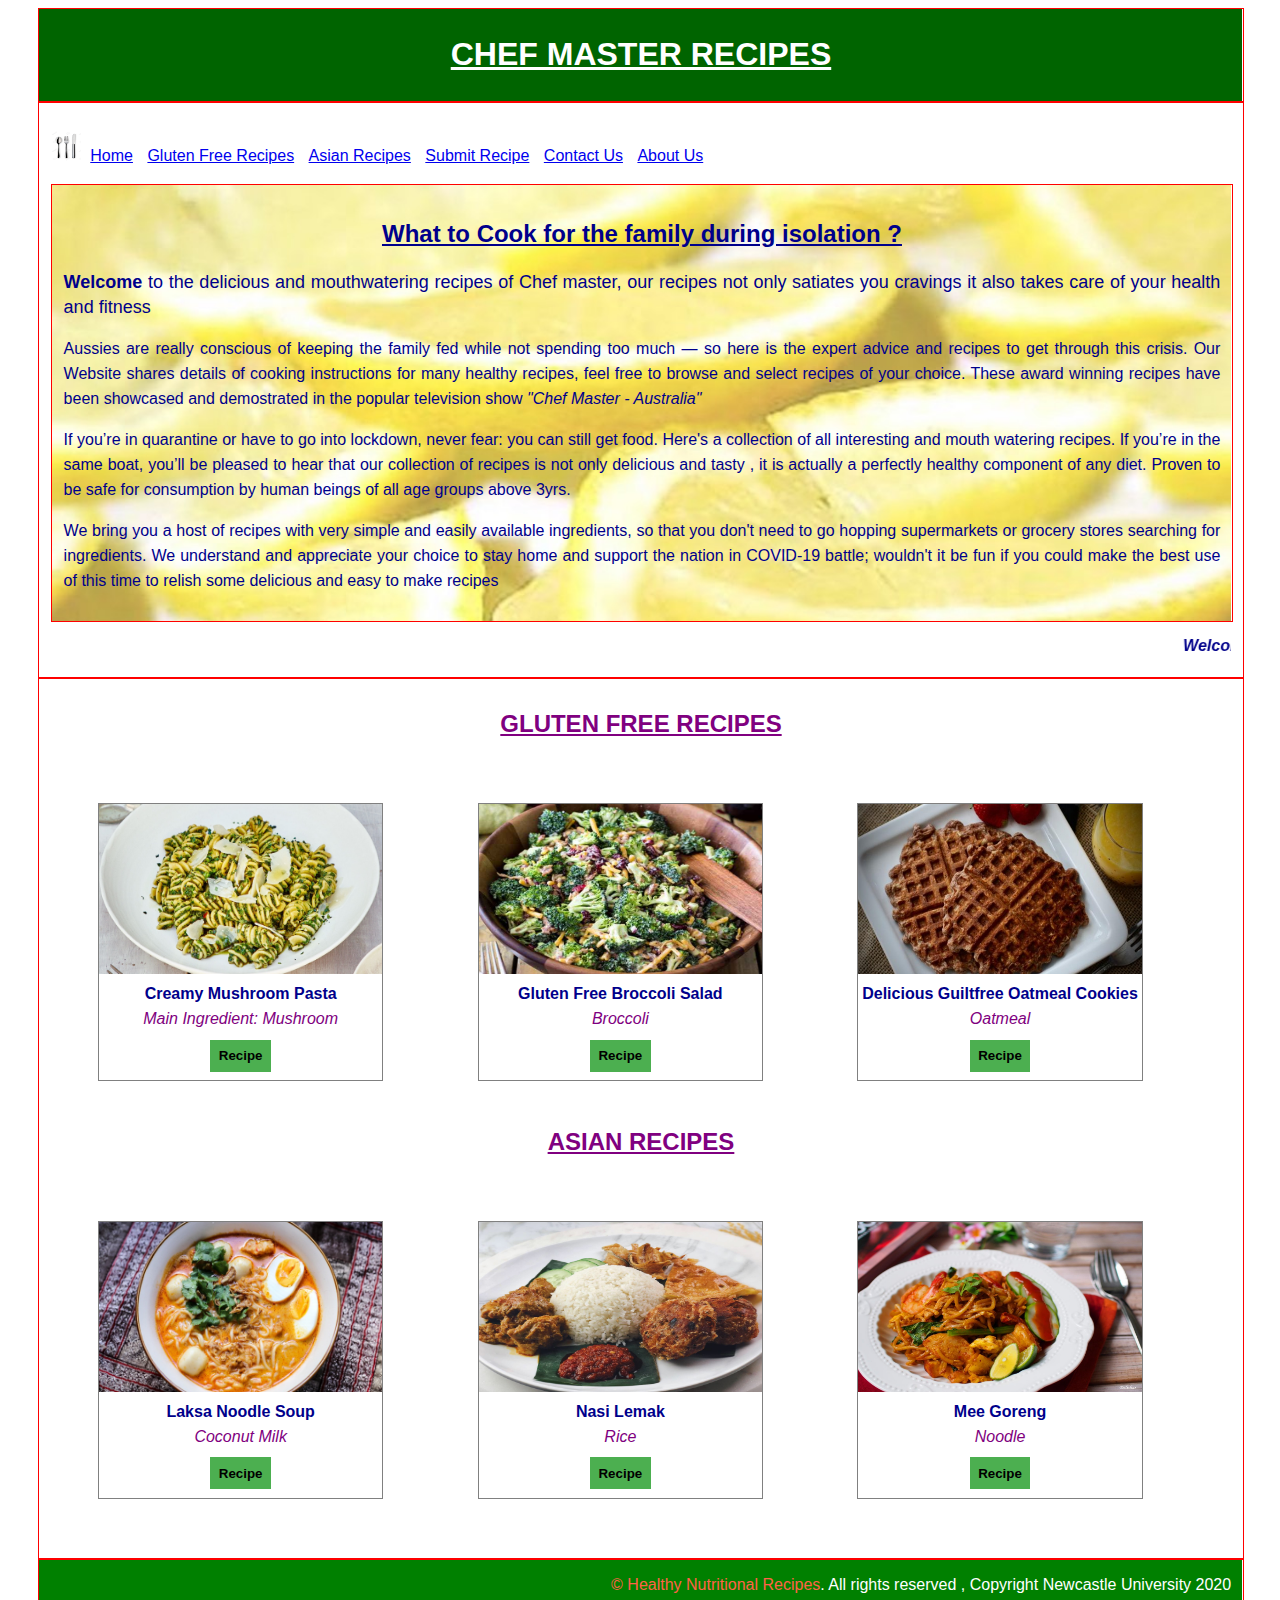
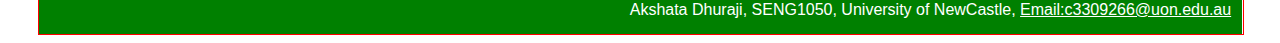
<file: index.html>
<!--Akshata Dhuraji c3309266 Web Technlogies Assignment2--->
<!DOCTYPE html>
<html lang="en-US">
	<head>
		<meta charset="utf-8" />
		<meta name= "author" content="Akshata Dhuraji" />
		<meta name= "description" content="Web Technologies Assignment on Collection of Chef Master Recipes" />
		<meta name = "purpose" content=" University of Newcastle-project for Web Technologies subject" />
		<meta name = "file name" content= "Index.html uses style.css for Formatting purpose, also its linked to 2 XML files and 4 HTML files" />
		<meta name= "date" content="Mon, 30th Mar 2020" />
		
		<title> Chef Master Recipes </title>
		<!--Adding CSS stylesheet here-->
		<link rel="stylesheet" type="text/css" href= "style.css" />
	</head>
	<body>
		<!--Header Starts Here-->
		<header class= "header">
			<div class="wrapper">
				<h1> <u>Chef Master Recipes </u></h1>
			</div>
		</header>
		<!--Header Ends Here-->

		<!--Menu Starts Here-->
		<nav class= "menu">
				<div class="wrapper">
					<ul>
						<img src="images/spoon.jpg" width="30" height="30" />
						<a href="#"><li>Home</li></a>
						<a href="#gluten"><li>Gluten Free Recipes</li></a>
						<a href="#asian"><li>Asian Recipes</li></a>
						<a href="./submitrecipe.html" target="_blank"><li> Submit Recipe</li></a>
						<a href="./contact.html" target="_blank"><li>Contact Us</li></a>
						<a href="./about.html" target="_blank"><li>About Us</li></a>
					</ul>
					<!--Main Body Starts Here-->
						<div class= "main">
							<div class="wrapper">
							<h3> <u><font size="5" face= "Monotype Corsiva"> <blockquote>What to Cook for the family during isolation ? </blockquote> </font></u></h3>

							<p> <font size="4"><strong>Welcome </strong> to the delicious and mouthwatering recipes of Chef master, our recipes not only satiates you cravings it also takes care of your health and fitness</font></p>

							<p>Aussies are really conscious of keeping the family fed while not spending too much  — so here is the expert advice and recipes to get through this crisis. Our Website shares details of cooking instructions for many healthy recipes, feel free to browse and select recipes of your choice. These award winning recipes have been showcased and demostrated in the popular television show <i>"Chef Master - Australia" </i></p>

							<p>If you’re in quarantine or have to go into lockdown, never fear: you can still get food. Here's a collection of all interesting and mouth watering recipes. If you’re in the same boat, you’ll be pleased to hear that our collection of recipes is not only delicious and tasty , it is actually a perfectly healthy component of any diet. Proven to be safe for consumption by human beings of all age groups above 3yrs.</p>

							<p>We bring you a host of recipes with very simple and easily available ingredients, so that you don't need to go hopping supermarkets or grocery stores searching for ingredients. We understand and appreciate your choice to stay home and support the nation in COVID-19 battle; wouldn't it be fun if you could make the best use of this time to relish some delicious and easy to make recipes </p>
						</div>
					<!--Main Body Ends Here-->	
					</div>
					<div class="marquee"> <!--Marquee inserted with welcome message-->	
						<marquee behaviour="scroll" direction="left"> <i> <strong> Welcome to Chef Master Recipes!!! </strong></i></marquee>
					</div> <!--Marquee Ends here-->	
				</div>
		</nav>
		<!--Menu Ends Here-->
		<nav class= "rheader">
			<div class="wrapper">
				<div class="clearframe">
					<a id="gluten"><h2> <u>Gluten Free Recipes </u></h2></a>
					<!-- Displaying Gluten Free Recipes in Boxes-->
						<div class="recipes">
							<img src="./images/Fusilli.jpg" width="1000" height="170" /> <!-- Formatting for the image-->
							<span class="recipe-name">Creamy Mushroom Pasta </span> <br />
							<span class="recipe-ingredient"> <font color="purple">Main Ingredient: Mushroom </font></span><br/>
							<a href="./glutenrecipe.xml" target="_blank"> <!-- Opens XML Page in new window-->
								<button type ="button" class="btn-prep">Recipe</button>
							</a>
						</div>

						<div class="recipes">
							<img src="./images/broccoli.jpg" width="1000" height="170" />
							<span class="recipe-name"> Gluten Free Broccoli Salad </span> <br />
							<span class="recipe-ingredient"> <font color="purple">Broccoli </font></span><br/>
							<a href="./glutenrecipe.xml" target="_blank"><!-- Opens XML Page in new window-->
								<button type ="button" class="btn-prep">Recipe</button>
							</a>
						</div>

						<div class="recipes">
							<img src="./images/oatmeal.jpg" width="1000" height="170" />
							<span class="recipe-name"> Delicious Guiltfree Oatmeal Cookies</span> <br />
							<span class="recipe-ingredient"> <font color="purple"> Oatmeal </font></span><br/>
							<a href="./glutenrecipe.xml" target="_blank"><!-- Opens XML Page in new window-->
								<button type ="button" class="btn-prep">Recipe</button>
							</a>
						</div> 
					<!-- Gluten Free Recipes ends here-->
					<a id="asian"><h2> <u>Asian Recipes </u></h2></a>
					<!-- Displaying Asian Recipes in Boxes-->			
						<div class="recipes">
							<img src="./images/Laksa.jpg" width="1000" height="170" /><!-- Formatting for the image-->
							<span class="recipe-name">Laksa Noodle Soup </span> <br />
							<span class="recipe-ingredient"> <font color="purple">Coconut Milk </font></span><br/>
							<a href="./asianrecipe.xml" target="_blank"> <!-- Opens XML Page in new window-->
								<button type ="button" class="btn-prep">Recipe</button>
							</a>
						</div>

						<div class="recipes">
							<img src="./images/nasilemak.jpg" width="1000" height="170" />
							<span class="recipe-name"> Nasi Lemak </span> <br />
							<span class="recipe-ingredient"> <font color="purple">Rice </font></span><br/>
							<a href="./asianrecipe.xml" target="_blank"><!-- Opens XML Page in new window-->
								<button type ="button" class="btn-prep">Recipe</button>
							</a>
						</div>

						<div class="recipes">
							<img src="./images/Mee-Goreng.jpg" width="1000" height="170" /> 
							<span class="recipe-name"> Mee Goreng</span> <br />
							<span class="recipe-ingredient"> <font color="purple"> Noodle </font></span><br/>
							<a href="./asianrecipe.xml" target="_blank"><!-- Opens XML Page in new window-->
								<button type ="button" class="btn-prep">Recipe</button>
							</a>
						</div>
				</div>		<!-- Asian Recipes ends here-->
			</div>
		</nav>
		<!--Footer Starts Here-->	
		<footer class="footer">
				<div class="wrapper">
					<a id="contact"><p>&copy;<a href="#"> Healthy Nutritional Recipes</a>. All rights reserved , Copyright Newcastle University 2020<br/> Akshata Dhuraji, SENG1050, University of NewCastle, <u>Email:c3309266@uon.edu.au</u> </p></a>
				</div>
		</footer>
		<!--Footer Ends Here-->
	</body>
</html>
</file>
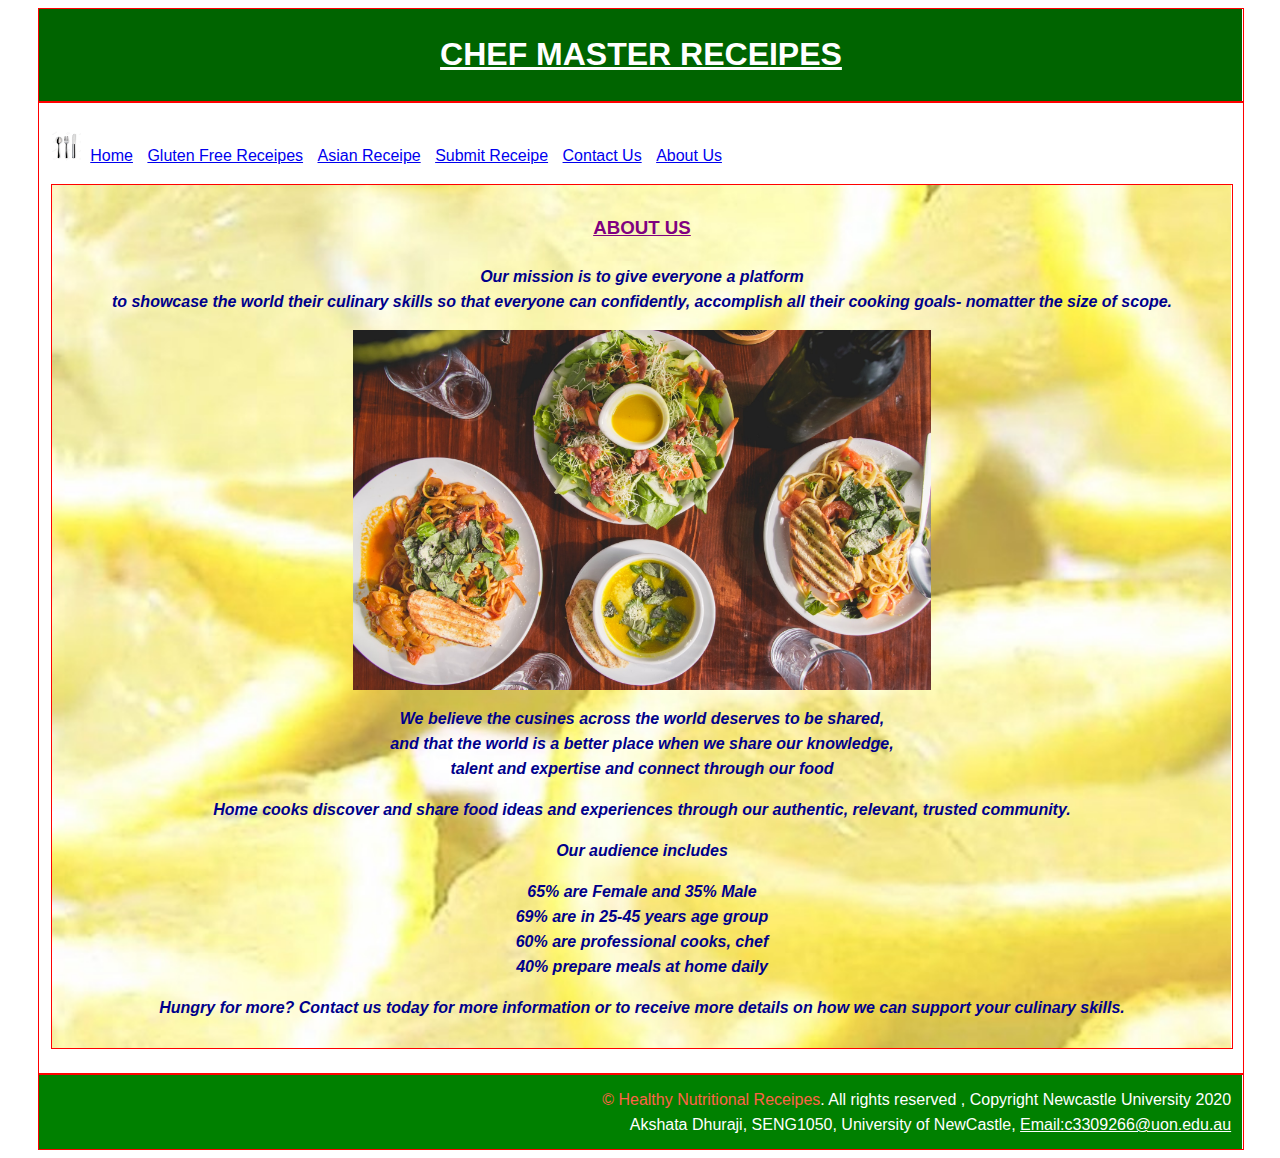
<file: about.html>
<!DOCTYPE html>
<html lang="en-US">
	<head>
		<meta charset="utf-8" />
		<meta name= "author" content="Akshata Dhuraji" />
		<meta name= "description" content="Web Technologies Assignment on Collection of Chef Master Receipes" />
		<meta name = "purpose" content=" University of Newcastle-project for Web Technologies subject" />
		<meta name = "file name" content= "about.html uses style.css for Formatting purpose, also its linked to 2 XML files" />
		<meta name= "date" content="Mon, 30th Mar 2020" />
		
		<title> Chef Master Receipes - About Us</title>
		<!--Adding CSS stylesheet here-->
		<link rel="stylesheet" type="text/css" href= "style.css" />
	</head>
	<body>
		<header class= "header">
			<div class="wrapper">
				<h1> <u>Chef Master Receipes </u></h1>
			</div>
		</header>
		<!--Header Ends Here-->

		<!--Menu Starts Here-->
		<nav class= "menu">
				<div class="wrapper">
					<ul>
						<img src="images/spoon.jpg" width="30" height="30" />
						<a href="index.html"><li>Home</li></a>
						<a href="index.html"><li>Gluten Free Receipes</li></a>
						<a href="index.html"><li>Asian Receipe</li></a>
						<a href="submitreceipe.html" target="_blank"><li> Submit Receipe</li></a>
						<a href="contact.html" target="_blank"><li>Contact Us</li></a>	
						<a href="about.html"><li>About Us</li></a>
					</ul>
					<!--Main Body Starts Here-->
					<div class= "main">
						<div class="wrapper">
							<div class = "aboutus">
								<h3> About Us </h3>
								<p> <i> <strong> Our mission is to give everyone a platform <br/>to showcase the world their culinary skills so that everyone can confidently, accomplish all their cooking goals- nomatter the size of scope. </strong></i></p>
								<img src="images/bgpic.jpg" id="aboutimg" />
								<p> <i> <strong>We believe the cusines across the world deserves to be shared, <br/> and that the world is a better place when we share our knowledge, <br/>talent and expertise and connect through our food </strong></i></p>
								<p><i><strong>Home cooks discover and share food ideas and experiences through our authentic, relevant, trusted community.</strong></i></p>
								<p><i><b>Our audience includes</b></i></p>
								<ul>
									<li><i><b>65% are Female and 35% Male</b></i></li>
									<li><i><b>69% are in 25-45 years age group</b></i></li>
									<li><i><b>60% are professional cooks, chef</b></i></li>
									<li><i><b>40% prepare meals at home daily</b></i></li>
								</ul>
								<p><i><b>Hungry for more? Contact us today for more information or to receive more details on how we can support your culinary skills.</b></i></p>
							</div>
						</div>
					</div>
				</div>
		</nav>
		<footer class="footer">
				<div class="wrapper">
					<a id="contact"><p>&copy;<a href="#"> Healthy Nutritional Receipes</a>. All rights reserved , Copyright Newcastle University 2020<br/> Akshata Dhuraji, SENG1050, University of NewCastle, <u>Email:c3309266@uon.edu.au</u> </p></a>
				</div>
		</footer>
	</body>
</html>
</file>
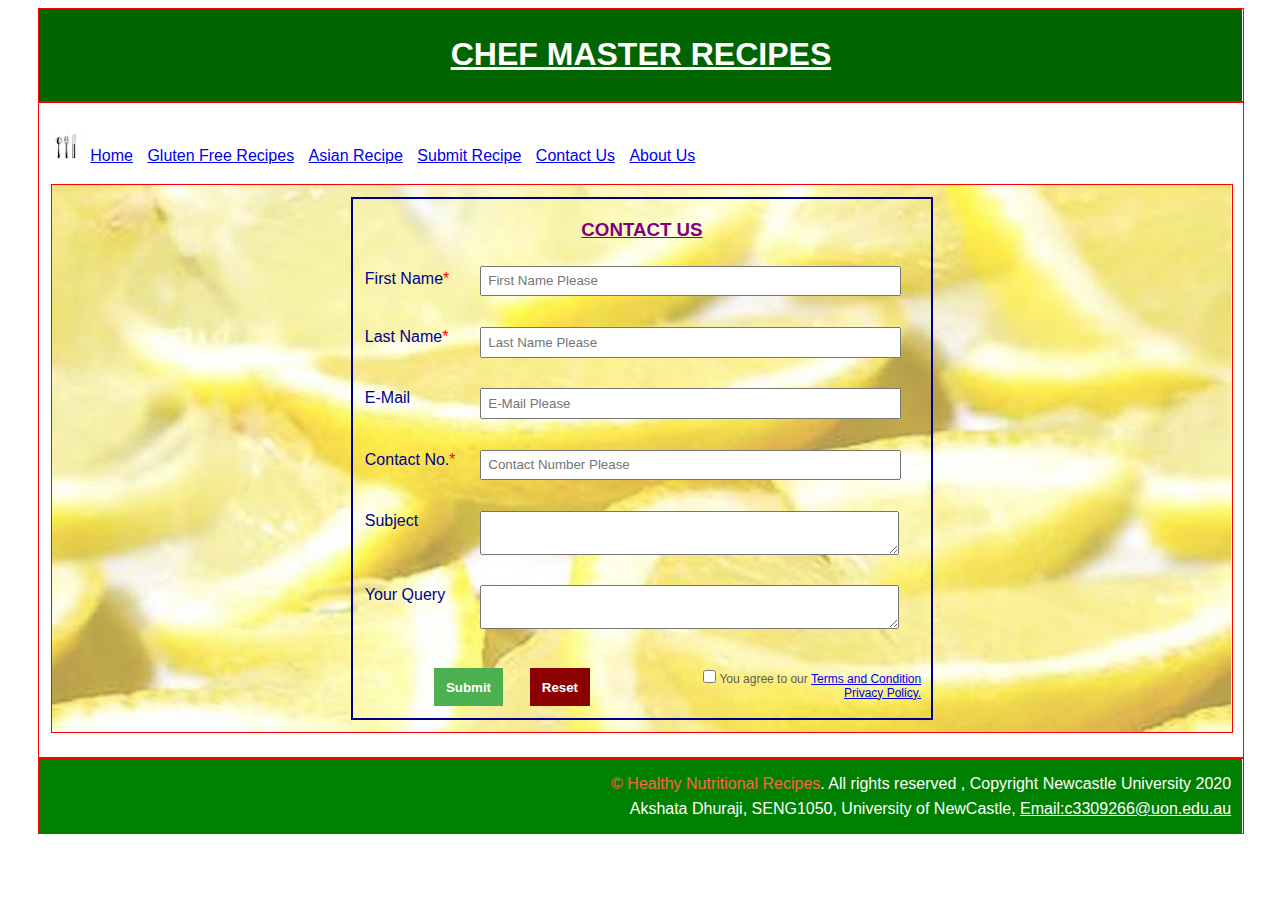
<file: contact.html>
<!DOCTYPE html>
<html lang="en-US">
	<head>
		<meta charset="utf-8" />
		<meta name= "author" content="Akshata Dhuraji" />
		<meta name= "description" content="Web Technologies Assignment on Collection of Chef Master Recipes" />
		<meta name = "purpose" content=" University of Newcastle-project for Web Technologies subject" />
		<meta name = "file name" content= "contact.html uses style.css for Formatting purpose, also its linked to other HTML files" />
		<meta name= "date" content="Mon, 22nd May 2020" />
		
		<title> Chef Master Recipes - Contact Us</title>
		<!--Adding CSS stylesheet here-->
		<link rel="stylesheet" type="text/css" href= "style.css" />
		<script type = "text/javascript">
			 function validate() {
               		if( document.contactForm.fname.value == "" ) {
            			alert( "Please provide your first name!" );
           			 	document.contactForm.fname.focus() ;
            			return false;
        			 }
        			 if( document.contactForm.lname.value == "" ) {
            			alert( "Please provide your last name!" );
           				 document.contactForm.lname.focus() ;
            			return false;
        			 }
        			 
            		if( document.contactForm.contact.value == "" || isNaN( document.contactForm.contact.value ) ||document.contactForm.contact.value.length != 10 ) {
            
           				alert( "Please provide a valid phone number, phone number must be 10 digits" );
            			document.contactForm.contact.focus() ;
           				 return false;
        			 }
        			 if(!document.contactForm.terms.checked) {
     					alert("Please accept the Terms & Conditions and Privacy Policy");
      					document.cotactForm.terms.focus();
     					return false;
    				}
            		return( true )
            	}
		</script>
	</head>
	<body>
		<header class= "header">
			<div class="wrapper">
				<h1> <u>Chef Master Recipes </u></h1>
			</div>
		</header>
		<!--Header Ends Here-->

		<!--Menu Starts Here-->
		<nav class= "menu">
				<div class="wrapper">
					<ul>
						<img src="./images/spoon.jpg" width="30" height="30" />
						<a href="./index.html"><li>Home</li></a>
						<a href="./glutenrecipe.xml"><li>Gluten Free Recipes</li></a>
						<a href="./asianrecipe.xml"><li>Asian Recipe</li></a>
						<a href="./submitrecipe.html" target="_blank"><li> Submit Recipe</li></a>
						<a href="./contact.html" target="_blank"><li>Contact Us</li></a>
						<a href="./about.html" target="_blank"><li>About Us</li></a>
					</ul>
					<!--Main Body Starts Here-->
					<div class= "main">
						<div class="wrapper">
							<div class = "contactdtls">
							<h3> Contact Us </h3>
							<form name = "contactForm" onsubmit = "return(validate());">

								<span class = "name"> First Name<span class id="man">*</span></span>
								<input type ="text" name = "fname" placeholder="First Name Please" /><br/>

								<span class = "name"> Last Name<span class id="man">*</span></span>
								<input type ="text" name = "lname" placeholder="Last Name Please" /><br/>	

								<span class = "name"> E-Mail</span>
								<input type ="email" name = "email" placeholder="E-Mail Please" /> <br/>

								<span class = "name"> Contact No.<span class id="man">*</span></span>
								<input type ="tel" name = "contact" placeholder="Contact Number Please" /> <br/>

								<span class = "name"> Subject </span>
								<textarea name="about" placeholder="What's this about?"> </textarea> <br/>

								<span class = "name">Your Query </span>
								<textarea name="about" placeholder="Go-ahead we are listening"> </textarea> <br/>
								
								<span class="privacy-policy">
    								<input type="checkbox" name="terms">You agree to our <a href="terms.html" target="_blank">  Terms and Condition</a> <br/><a href="privacy.html" target="_blank">Privacy Policy. </a> 
    							</span>

								<button type="submit" name="submit"> Submit</button>
								<button type="reset" name="reset"> Reset </button><br/>
							</form>
							</div>
						</div>
					</div>
				</div>
		</nav>
		<footer class="footer">
				<div class="wrapper">
					<a id="contact"><p>&copy;<a href="#"> Healthy Nutritional Recipes</a>. All rights reserved , Copyright Newcastle University 2020<br/> Akshata Dhuraji, SENG1050, University of NewCastle, <u>Email:c3309266@uon.edu.au</u> </p></a>
				</div>
		</footer>
	</body>
</html>
</file>
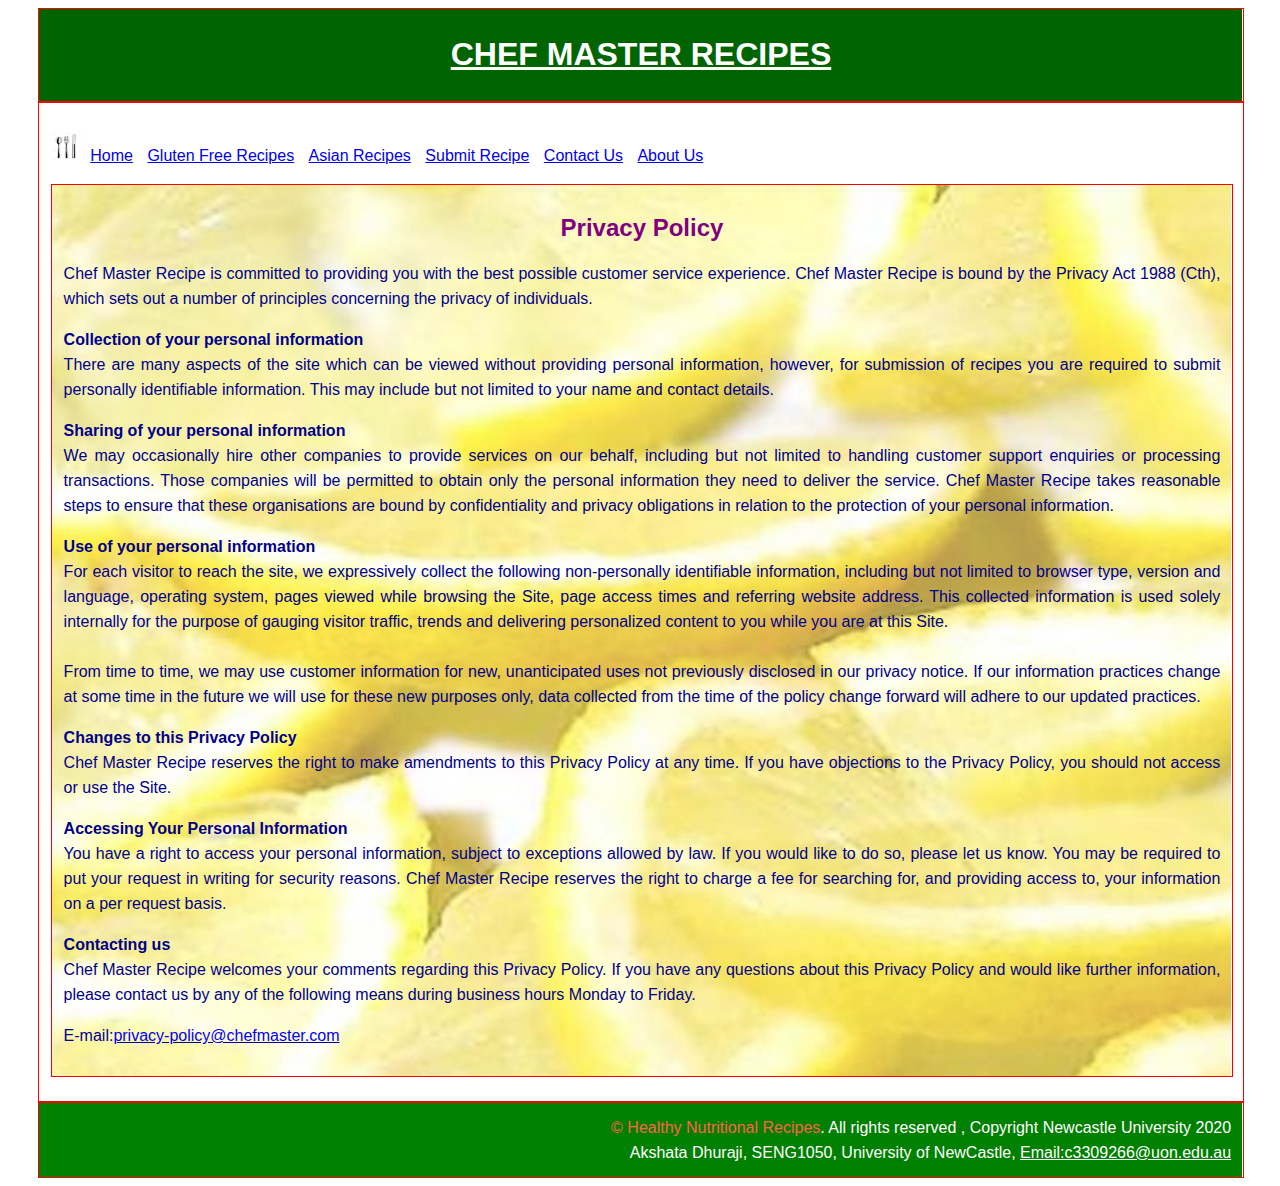
<file: privacy.html>
<!DOCTYPE html>
<html lang="en-US">
	<head>
		<meta charset="utf-8" />
		<meta name= "author" content="Akshata Dhuraji" />
		<meta name= "description" content="Web Technologies Assignment on Collection of Chef Master Recipes" />
		<meta name = "purpose" content=" University of Newcastle-project for Web Technologies subject" />
		<meta name = "file name" content= "about.html uses style.css for Formatting purpose, also its linked to 2 other HTML files" />
		<meta name= "date" content="Mon, 8th Jun 2020" />
		
		<title> Chef Master Recipes - About Us</title>
		<!--Adding CSS stylesheet here-->
		<link rel="stylesheet" type="text/css" href= "style.css" />
	</head>
	<body>
		<header class= "header">
			<div class="wrapper">
				<h1> <u>Chef Master Recipes </u></h1>
			</div>
		</header>
		<!--Header Ends Here-->
		<nav class= "menu">
				<div class="wrapper">
					<ul>
						<img src="./images/spoon.jpg" width="30" height="30" />
						<a href="./index.html" target="_blank"><li>Home</li></a>
						<a href="./glutenrecipe.xml" target="_blank"><li>Gluten Free Recipes</li></a>
						<a href="./asianrecipe.xml" target="_blank"><li>Asian Recipes</li></a>
						<a href="./submitrecipe.html" target="_blank"><li> Submit Recipe</li></a>
						<a href="./contact.html" target="_blank"><li>Contact Us</li></a>
						<a href="./about.html" target="_blank"><li>About Us</li></a>
					</ul>
					<!--Main Body Starts Here-->	
					<div class= "main">
						<div class="wrapper">
							<h3> <font size="5" color="purple"><strong> Privacy Policy </strong></font></h3> 
							
							<p> Chef Master Recipe is committed to providing you with the best possible customer service experience. Chef Master Recipe is bound by the Privacy Act 1988 (Cth), which sets out a number of principles concerning the privacy of individuals.</p> 
								
							<p> <strong>Collection of your personal information </strong><br/>There are many aspects of the site which can be viewed without providing personal information, however, for submission of recipes you are required to submit personally identifiable information. This may include but not limited to your name and contact details.</p> 
							
							<p><strong>Sharing of your personal information</strong><br/>We may occasionally hire other companies to provide services on our behalf, including but not limited to handling customer support enquiries or processing transactions. Those companies will be permitted to obtain only the personal information they need to deliver the service. Chef Master Recipe takes reasonable steps to ensure that these organisations are bound by confidentiality and privacy obligations in relation to the protection of your personal information.</p> 
							
							<p><strong>Use of your personal information</strong><br/>For each visitor to reach the site, we expressively collect the following non-personally identifiable information, including but not limited to browser type, version and language, operating system, pages viewed while browsing the Site, page access times and referring website address. This collected information is used solely internally for the purpose of gauging visitor traffic, trends and delivering personalized content to you while you are at this Site. <br/> <br/>From time to time, we may use customer information for new, unanticipated uses not previously disclosed in our privacy notice. If our information practices change at some time in the future we will use for these new purposes only, data collected from the time of the policy change forward will adhere to our updated practices.</p>

							<p> <strong> Changes to this Privacy Policy </strong><br/>Chef Master Recipe reserves the right to make amendments to this Privacy Policy at any time. If you have objections to the Privacy Policy, you should not access or use the Site. </p>
							
							<p><strong>Accessing Your Personal Information </strong><br/>You have a right to access your personal information, subject to exceptions allowed by law. If you would like to do so, please let us know. You may be required to put your request in writing for security reasons. Chef Master Recipe reserves the right to charge a fee for searching for, and providing access to, your information on a per request basis.</p>
							
							<p><strong>Contacting us</strong><br/>Chef Master Recipe welcomes your comments regarding this Privacy Policy. If you have any questions about this Privacy Policy and would like further information, please contact us by any of the following means during business hours Monday to Friday.</p>
							<p>E-mail:<u><font color=blue>privacy-policy@chefmaster.com</font></u></p>
						</div>
					</div>
				</div>
			</nav>
		<footer class="footer">
				<div class="wrapper">
					<a id="contact"><p>&copy;<a href="#"> Healthy Nutritional Recipes</a>. All rights reserved , Copyright Newcastle University 2020<br/> Akshata Dhuraji, SENG1050, University of NewCastle, <u>Email:c3309266@uon.edu.au</u> </p></a>
				</div>
		</footer>
	</body>
</html>
</file>
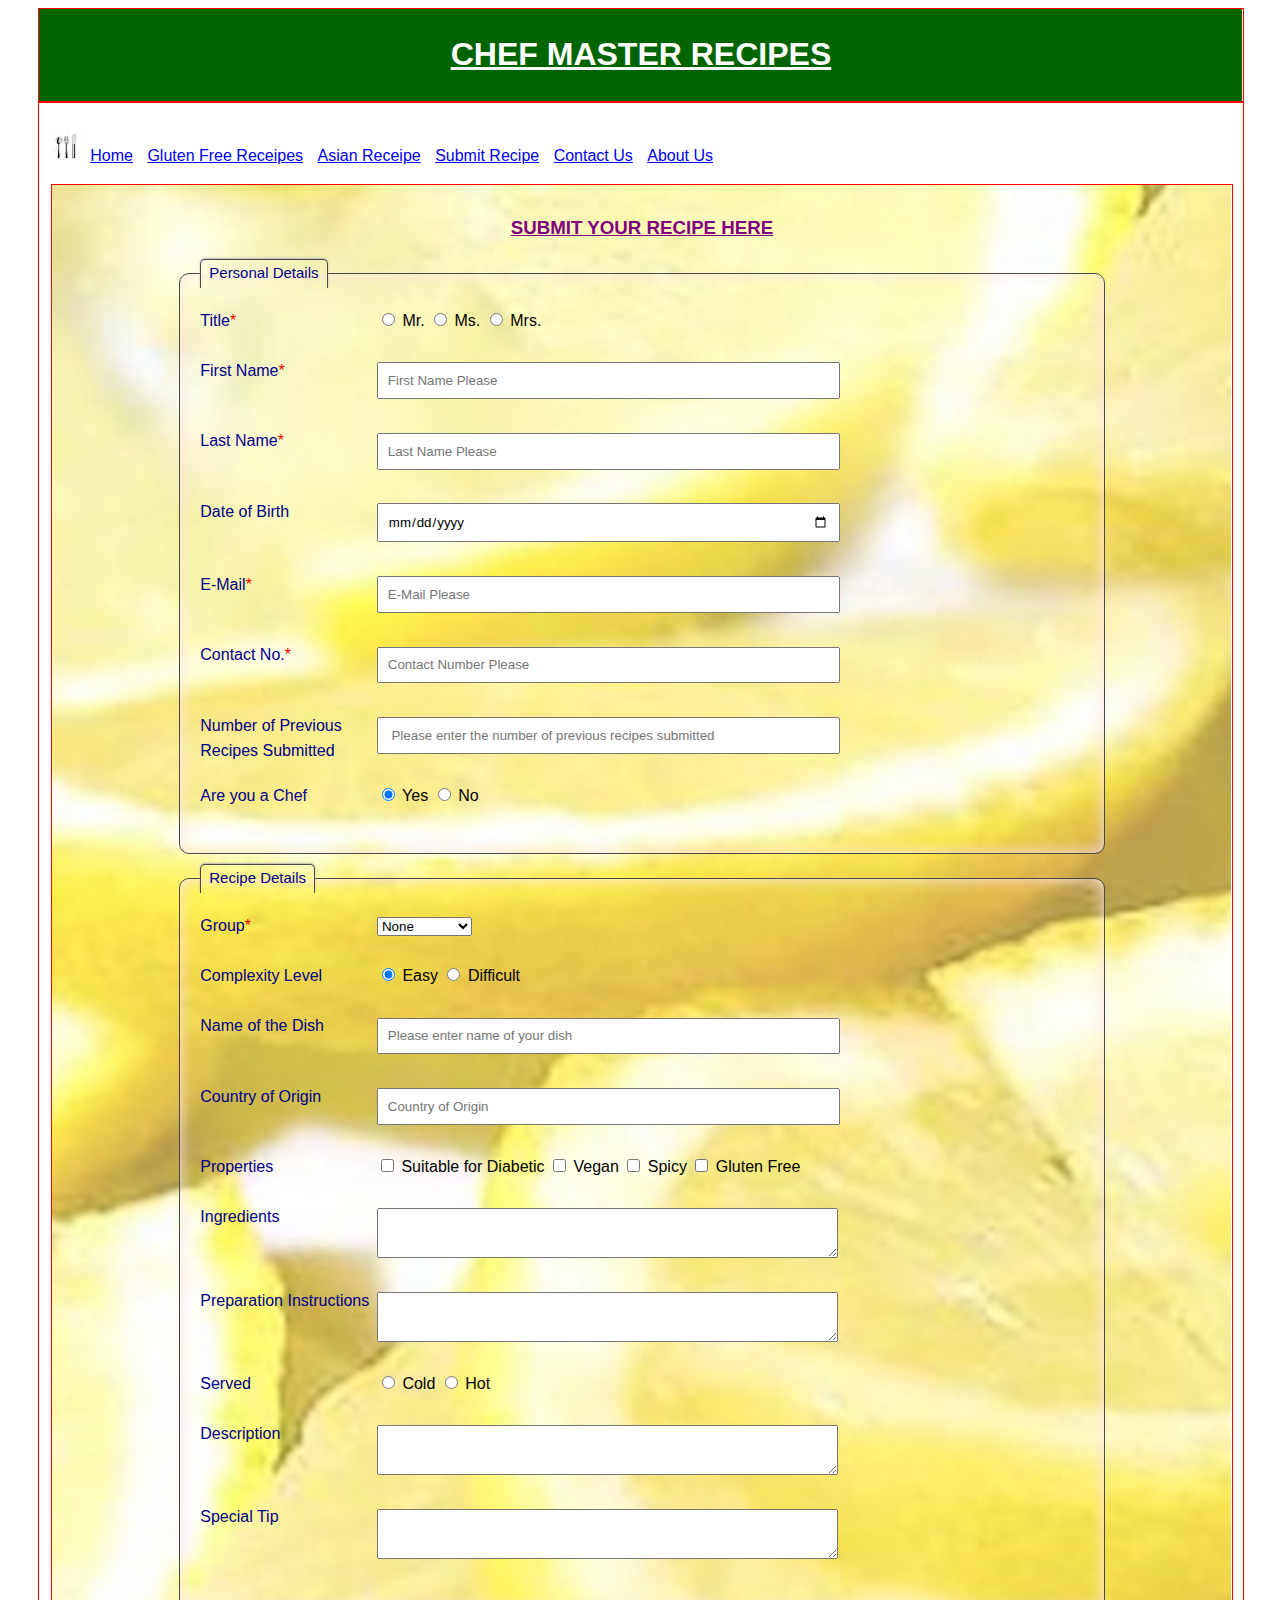
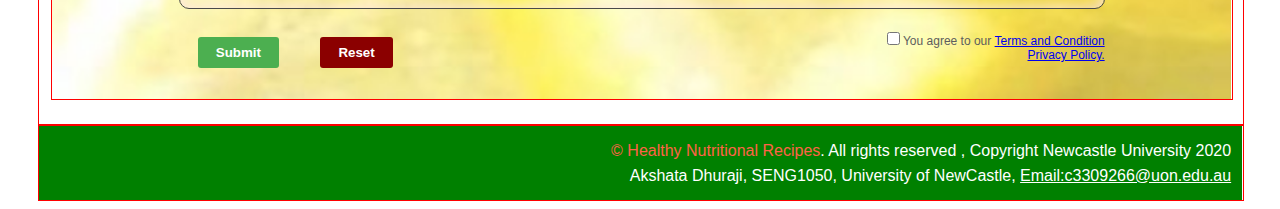
<file: submitrecipe.html>
<!DOCTYPE html>
<html lang="en-US">
	<head>
		<meta charset="utf-8" />
		<meta name= "author" content="Akshata Dhuraji" />
		<meta name= "description" content="Web Technologies Assignment on Collection of Chef Master Recipes" />
		<meta name = "purpose" content=" University of Newcastle-project for Web Technologies subject" />
		<meta name = "file name" content= "submitrecipe.html uses style.css for Formatting purpose, also its linked to 2 HTML files terms.html and privacy.html" />
		<meta name= "date" content="Mon, 4th May 2020" />
		
		<title> Chef Master Recipes - About Us</title>
		<!--Adding CSS stylesheet here-->
		<link rel="stylesheet" type="text/css" href= "style.css" />
		<script type = "text/javascript">
			 function validate() {
			 		var emailID = document.myForm.EMail.value;
         			atpos = emailID.indexOf("@");
         			dotpos = emailID.lastIndexOf(".");
         			var option=document.getElementsByName('title');
         			if (!(option[0].checked || option[1].checked|| option[2].checked)) {
   					 alert("Please Select Your Title");
   					 return false;
					}
               		if( document.myForm.fname.value == "" ) {
            			alert( "Please provide your first name!" );
           			 	document.myForm.fname.focus() ;
            			return false;
        			 }
        			 if( document.myForm.lname.value == "" ) {
            			alert( "Please provide your last name!" );
           				 document.myForm.lname.focus() ;
            			return false;
        			 }
        			 if((document.myForm.EMail.value == "")||(atpos < 1 || ( dotpos - atpos < 2 ))){
        			 	if(document.myForm.EMail.value == ""){
            				alert( "Please provide your Email!" );
            				document.myForm.EMail.focus() ;
            			}
            			else if(atpos < 1 || ( dotpos - atpos < 2 )){
            				alert( "Please provide a valid Email address!" );
            				document.myForm.EMail.focus() ;
            			}
            			return false;
            		}
            		if( document.myForm.contact.value == "" || isNaN( document.myForm.contact.value ) ||
           			 document.myForm.contact.value.length != 10 ) {
            
           				alert( "Please provide a valid phone number, phone number must be 10 digits" );
            			document.myForm.contact.focus() ;
           				 return false;
        			 }
        			 if(document.myForm.group.value == ""){
        			 	alert( "Please select group");
        			 	document.myForm.group.focus();
           				 return false;
        			 }
        			 if(!document.myForm.terms.checked) {
     					alert("Please indicate that you accept the Terms and Privacy Policy");
      					document.myForm.terms.focus();
     					return false;
    				}
            		return( true )
            	}
		</script>
	</head>
	<body>
		<header class= "header">
			<div class="wrapper">
				<h1> <u>Chef Master Recipes </u></h1>
			</div>
		</header>
		<!--Header Ends Here-->

		<!--Menu Starts Here-->
		<nav class= "menu">
				<div class="wrapper">
					<ul>
						<img src="images/spoon.jpg" width="30" height="30" />
						<a href="./index.html" target="_blank"><li>Home</li></a>
						<a href="./glutenrecipe.xml" target="_blank"><li>Gluten Free Receipes</li></a>
						<a href="./asianrecipe.xml" target="_blank"><li>Asian Receipe</li></a>
						<a href="#"><li> Submit Recipe</li></a>
						<a href="./contact.html" target="_blank"><li>Contact Us</li></a>
						<a href="./about.html" target="_blank"><li>About Us</li></a>
					</ul>
					<!--Main Body Starts Here-->
					<div class= "main">
						<div class="wrapper">
							<div class = "submitrecipe">
								
								<h3> <u> SUBMIT YOUR RECIPE HERE</u> </h3>
								<form name = "myForm" onsubmit = "return(validate());">
									<fieldset>
										<legend> Personal Details</legend>
										<span class = "name"> Title<span class id="man">*</span></span>
										<input type="radio" name="title" value="Mr." />
										<label for="Mr">Mr.</label>

										<input type="radio" name="title" value="Ms." />
										<label for="Ms">Ms.</label>

										<input type="radio" name="title" value="Mrs." /> 
										<label for="Mrs">Mrs.</label><br/> <br/>

										<span class = "name">First Name<span class id="man">*</span></span>
										<input type ="text" name = "fname" placeholder="First Name Please"/><br/>

										<span class = "name"> Last Name<span class id="man">*</span></span>
										<input type ="text" name = "lname" placeholder="Last Name Please" /><br/>
										

										<span class = "name">Date of Birth </span>
										<input type= "date" name="date" min="1920-01-01" max="2014-01-01"/><br/>

										<span class = "name"> E-Mail<span class id="man">*</span></span>
										<input type ="text" name = "EMail" placeholder="E-Mail Please" />
										<br/>

										<span class = "name"> Contact No.<span class id="man">*</span></span>
										<input type ="text" name = "contact" placeholder="Contact Number Please" /> <br/>

										<span class = "name"> Number of Previous Recipes Submitted</span>
										<input type ="number" name = "prevreceipe" placeholder=" Please enter the number of previous recipes submitted" min="0" step="1"/> <br/>

										<span class = "name">Are you a Chef </span>
											<input type="radio" name="cook" value="Yes" checked/>
											<label for="yes">Yes</label>
											
											<input type="radio" name="cook" value="No" /> 
											<label for="no">No</label><br /><br />					
									</fieldset>	
									<fieldset><legend>Recipe Details </legend>
									<span class = "name">Group<span class id="man">*</span></span>
										<select name="group">
											<option value="" disabled selected>None</option>
											<option value="appetiser">Appetiser</option>
											<option value="maincourse">Main course</option>
											<option value="dessert">Dessert</option>
											<option value="salad">Salad</option> 
										</select> <br/><br/>
									
									<span class="name">Complexity Level</span>
										<input type="radio" name="level" value="easy" checked/>
										<label for= "easy">Easy</label>
										<input type="radio" name="level" value="difficult"/> 
										<label for= "difficult">Difficult</label><br/><br/>

									<span class = "name">Name of the Dish</span>
										<input type ="text" name = "dish_name" placeholder="Please enter name of your dish" /><br/>
							
									<span class = "name">Country of Origin</span>
									<input type ="text" name = "origin" placeholder="Country of Origin" /><br/>

										<span class="name">Properties</span>
											<input type="checkbox" name="diabetic"/>
											<label for= "prop">Suitable for Diabetic</label>
											<input type="checkbox" name="vegan"/>
											<label for= "prop">Vegan</label>
											<input type="checkbox" name="spicy"/>
											<label for= "prop">Spicy</label>
											<input type="checkbox" name="gluten"/> 
											<label for= "prop">Gluten Free</label><br/><br/>
									
									<span class="name">Ingredients</span>
										<textarea name="ingredients"> </textarea> <br/>

									<span class="name">Preparation Instructions</span>
										<textarea name="prep"> </textarea> <br/>

									<span class="name">Served</span>
											<input type="radio" name="served" value="Cold" />
											<label for= "serve">Cold</label>
											<input type="radio" name="served" value="Hot" /> 
											<label for= "serve">Hot</label><br/><br/>

									<span class = "name">Description</span>
									<textarea name="description"> </textarea><br/>

									<span class = "name">Special Tip</span>
									<textarea name="tip"> </textarea><br/>
									
									</fieldset>
											<span class="privacy-policy">
    									 	<input type="checkbox" name="terms">You agree to our <a href="terms.html" target="_blank">  Terms and Condition</a> <br/><a href="privacy.html" target="_blank">Privacy Policy. </a> 
    										 </span>
											<button type="submit" name="submit"> Submit</button> 
											<button type="reset" name="reset" >Reset </button><br/>
								</form>
							</div>
						</div>
					</div>
				</div>
		</nav>
		<footer class="footer">
				<div class="wrapper">
					<a id="contact"><p>&copy;<a href="#"> Healthy Nutritional Recipes</a>. All rights reserved , Copyright Newcastle University 2020<br/> Akshata Dhuraji, SENG1050, University of NewCastle, <u>Email:c3309266@uon.edu.au</u> </p></a>
				</div>
		</footer>
	</body>
</html>
</file>
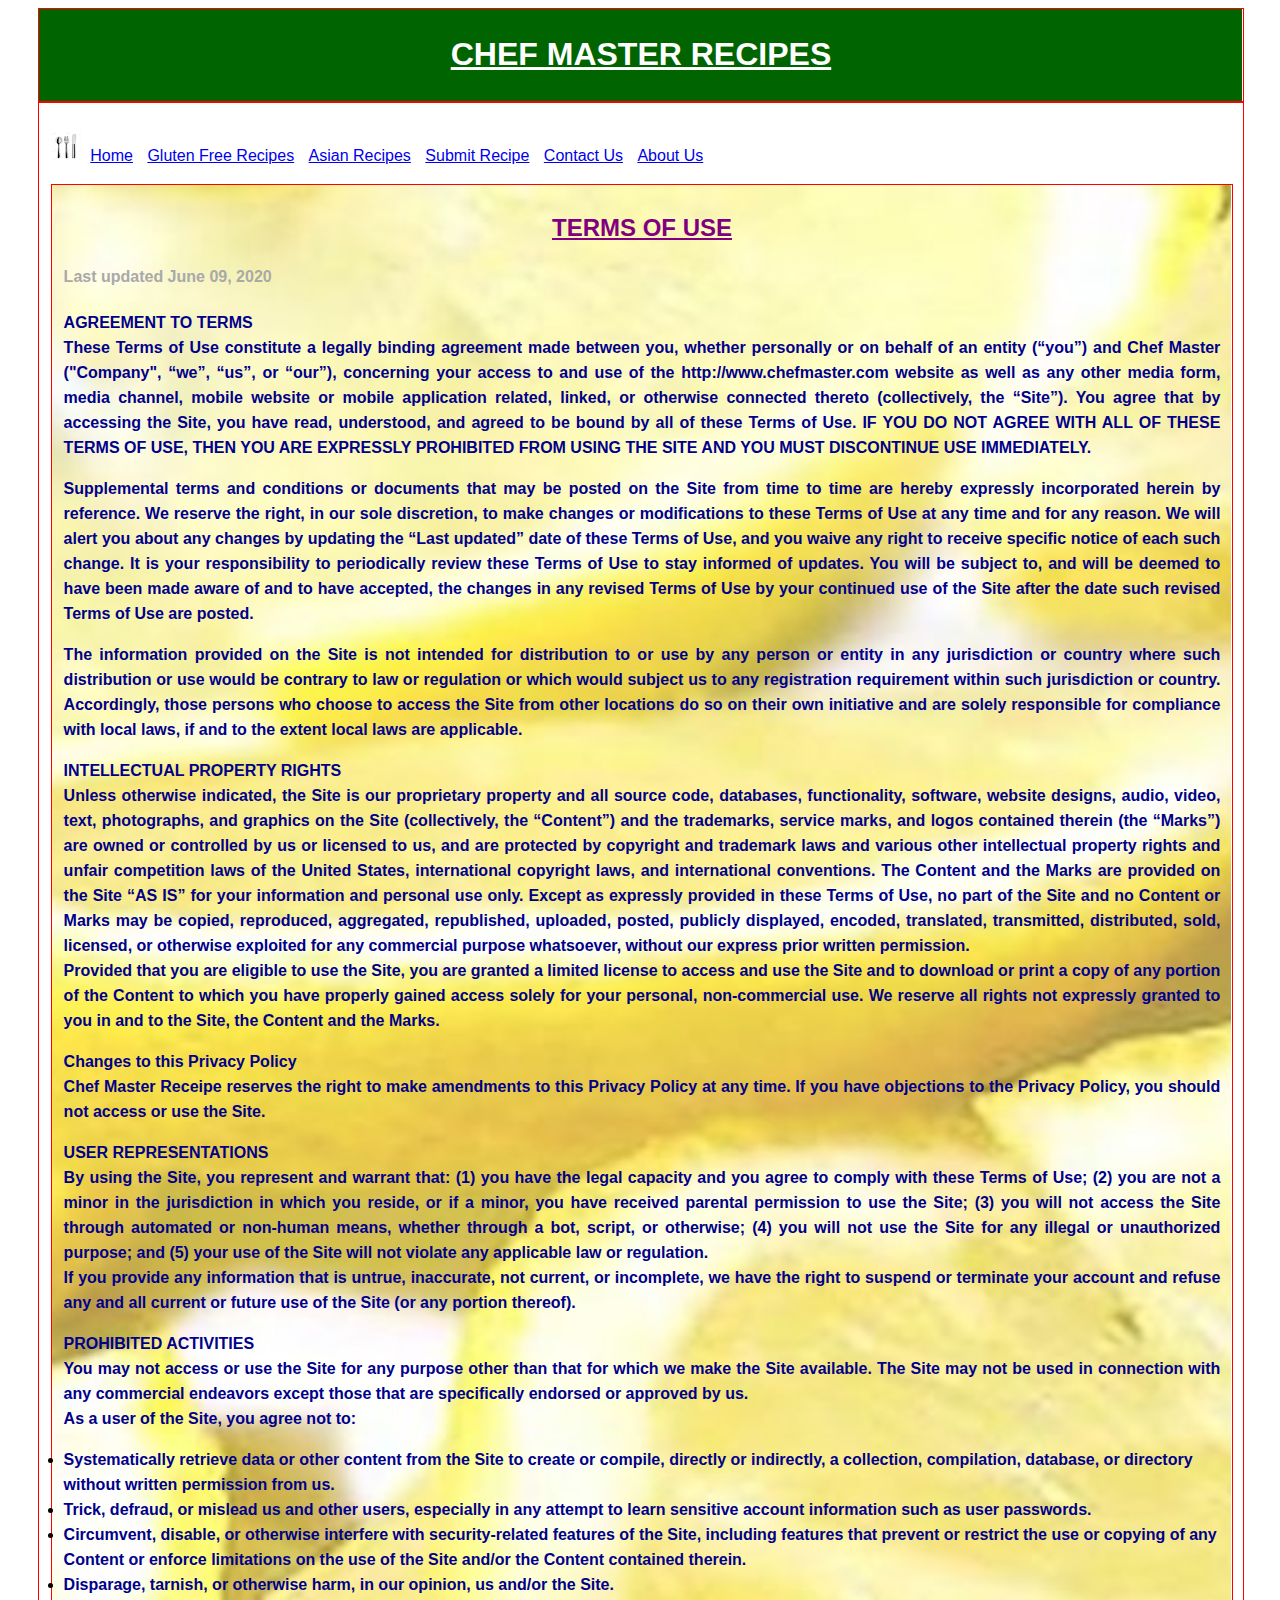
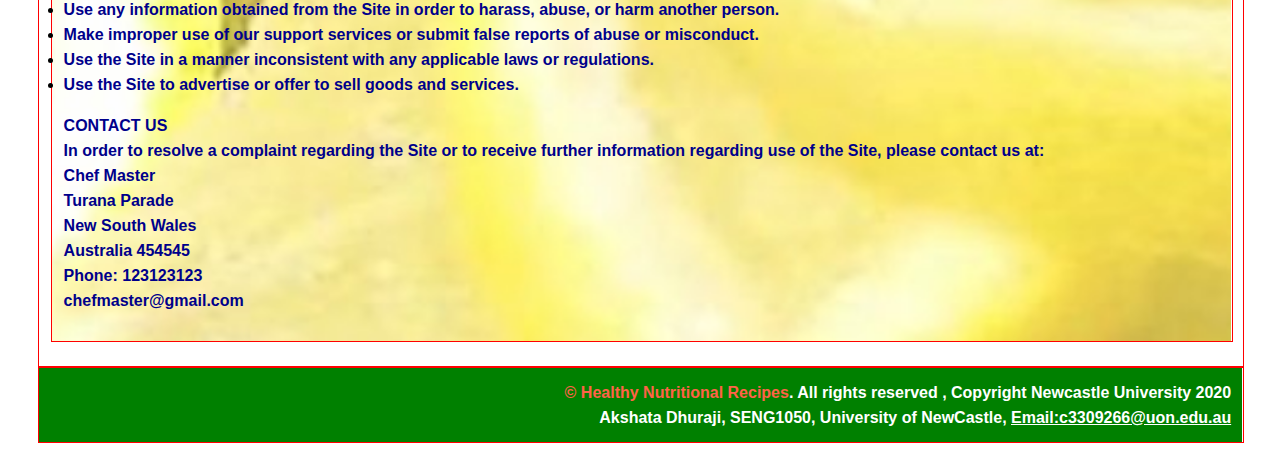
<file: terms.html>
<!DOCTYPE html>
<html lang="en-US">
	<head>
		<meta charset="utf-8" />
		<meta name= "author" content="Akshata Dhuraji" />
		<meta name= "description" content="Web Technologies Assignment on Collection of Chef Master Recipes" />
		<meta name = "purpose" content=" University of Newcastle-project for Web Technologies subject" />
		<meta name = "file name" content= "about.html uses style.css for Formatting purpose, also its linked to other HTML files" />
		<meta name= "date" content="Mon, 18th May 2020" />
		
		<title> Chef Master Recipes - About Us</title>
		<!--Adding CSS stylesheet here-->
		<link rel="stylesheet" type="text/css" href= "style.css" />
	</head>
	<body>
		<header class= "header">
			<div class="wrapper">
				<h1> <u>Chef Master Recipes </u></h1>
			</div>
		</header>
		<!--Header Ends Here-->
		<nav class= "menu">
				<div class="wrapper">
					<ul>
						<img src="./images/spoon.jpg" width="30" height="30" />
						<a href="./index.html"><li>Home</li></a>
						<a href="./glutenrecipe.xml"><li>Gluten Free Recipes</li></a>
						<a href="./asianrecipe.xml"><li>Asian Recipes</li></a>
						<a href="./submitrecipe.html" target="_blank"><li> Submit Recipe</li></a>
						<a href="./contact.html" target="_blank"><li>Contact Us</li></a>
						<a href="./about.html" target="_blank"><li>About Us</li></a>
					</ul>
					<!--Main Body Starts Here-->	
					<div class= "main">
						<div class="wrapper">
							<h3> <font size="5" color="purple"><strong><u> TERMS OF USE </u></strong></font></h3> 
							<h4> <strong><font color="darkgrey">Last updated June 09, 2020 </font><strong></h4>

							<p> AGREEMENT TO TERMS <br/>These Terms of Use constitute a legally binding agreement made between you, whether personally or on behalf of an entity (“you”) and Chef Master ("Company", “we”, “us”, or “our”), concerning your access to and use of the http://www.chefmaster.com website as well as any other media form, media channel, mobile website or mobile application related, linked, or otherwise connected thereto (collectively, the “Site”). You agree that by accessing the Site, you have read, understood, and agreed to be bound by all of these Terms of Use. IF YOU DO NOT AGREE WITH ALL OF THESE TERMS OF USE, THEN YOU ARE EXPRESSLY PROHIBITED FROM USING THE SITE AND YOU MUST DISCONTINUE USE IMMEDIATELY.</p> 
								
							<p> Supplemental terms and conditions or documents that may be posted on the Site from time to time are hereby expressly incorporated herein by reference. We reserve the right, in our sole discretion, to make changes or modifications to these Terms of Use at any time and for any reason. We will alert you about any changes by updating the “Last updated” date of these Terms of Use, and you waive any right to receive specific notice of each such change. It is your responsibility to periodically review these Terms of Use to stay informed of updates. You will be subject to, and will be deemed to have been made aware of and to have accepted, the changes in any revised Terms of Use by your continued use of the Site after the date such revised Terms of Use are posted.</p> 
							
							<p>The information provided on the Site is not intended for distribution to or use by any person or entity in any jurisdiction or country where such distribution or use would be contrary to law or regulation or which would subject us to any registration requirement within such jurisdiction or country. Accordingly, those persons who choose to access the Site from other locations do so on their own initiative and are solely responsible for compliance with local laws, if and to the extent local laws are applicable.</p> 
							
							<p><strong>INTELLECTUAL PROPERTY RIGHTS</strong><br/>Unless otherwise indicated, the Site is our proprietary property and all source code, databases, functionality, software, website designs, audio, video, text, photographs, and graphics on the Site (collectively, the “Content”) and the trademarks, service marks, and logos contained therein (the “Marks”) are owned or controlled by us or licensed to us, and are protected by copyright and trademark laws and various other intellectual property rights and unfair competition laws of the United States, international copyright laws, and international conventions. The Content and the Marks are provided on the Site “AS IS” for your information and personal use only. Except as expressly provided in these Terms of Use, no part of the Site and no Content or Marks may be copied, reproduced, aggregated, republished, uploaded, posted, publicly displayed, encoded, translated, transmitted, distributed, sold, licensed, or otherwise exploited for any commercial purpose whatsoever, without our express prior written permission.<br/>Provided that you are eligible to use the Site, you are granted a limited license to access and use the Site and to download or print a copy of any portion of the Content to which you have properly gained access solely for your personal, non-commercial use. We reserve all rights not expressly granted to you in and to the Site, the Content and the Marks.</p>
</p>

							<p> <strong> Changes to this Privacy Policy </strong><br/>Chef Master Receipe reserves the right to make amendments to this Privacy Policy at any time. If you have objections to the Privacy Policy, you should not access or use the Site. </p>
							
							<p><strong>USER REPRESENTATIONS </strong><br/>By using the Site, you represent and warrant that:  (1) you have the legal capacity and you agree to comply with these Terms of Use; (2) you are not a minor in the jurisdiction in which you reside, or if a minor, you have received parental permission to use the Site; (3) you will not access the Site through automated or non-human means, whether through a bot, script, or otherwise; (4) you will not use the Site for any illegal or unauthorized purpose; and (5) your use of the Site will not violate any applicable law or regulation.<br/> If you provide any information that is untrue, inaccurate, not current, or incomplete, we have the right to suspend or terminate your account and refuse any and all current or future use of the Site (or any portion thereof).</p>
							
							<p><strong>PROHIBITED ACTIVITIES</strong><br/>You may not access or use the Site for any purpose other than that for which we make the Site available. The Site may not be used in connection with any commercial endeavors except those that are specifically endorsed or approved by us.<br/>As a user of the Site, you agree not to:<br/><font color="darkblue">
								<li>Systematically retrieve data or other content from the Site to create or compile, directly or indirectly, a collection, compilation, database, or directory without written permission from us.
								<li>Trick, defraud, or mislead us and other users, especially in any attempt to learn sensitive account information such as user passwords.
								<li>Circumvent, disable, or otherwise interfere with security-related features of the Site, including features that prevent or restrict the use or copying of any Content or enforce limitations on the use of the Site and/or the Content contained therein.
								<li> Disparage, tarnish, or otherwise harm, in our opinion, us and/or the Site.
								<li>Use any information obtained from the Site in order to harass, abuse, or harm another person.
								<li>Make improper use of our support services or submit false reports of abuse or misconduct.
								<li>Use the Site in a manner inconsistent with any applicable laws or regulations.
								<li>Use the Site to advertise or offer to sell goods and services.</font></p>
							<p><strong>CONTACT US </strong><br/>In order to resolve a complaint regarding the Site or to receive further information regarding use of the Site, please contact us at: <br/>
							<strong>Chef Master<br/>Turana Parade<br/>New South Wales<br/>Australia 454545</br/>Phone: 123123123<br/>chefmaster@gmail.com<br/></p>
						</div>
					</div>
				</div>
			</nav>
		<footer class="footer">
				<div class="wrapper">
					<a id="contact"><p>&copy;<a href="#"> Healthy Nutritional Recipes</a>. All rights reserved , Copyright Newcastle University 2020<br/> Akshata Dhuraji, SENG1050, University of NewCastle, <u>Email:c3309266@uon.edu.au</u> </p></a>
				</div>
		</footer>
	</body>
</html>
</file>
<file: style.css>
/*Author: c3309266 Akshata Dhuraji, Web Technologies Assignment 2 of University of Newcastle */
/*Style.CSS used by index.html*/
/*Page setup, with margin as specified in the assignment. Decided to use sans-serif font*/
/*File created on : 30th Mar'20; */
*{
	margin: 1 1;
	padding: 0 0;
	font-family: sans-serif;
}

body{
	margin-left: 1cm;
	margin-right:1cm;
	font-family: arial, sans-seriff;
	line-height: 25px;
}
/* CSS for red borders around the page for clear segmentation */
.wrapper{  
	border:  1px solid red;
	width: 98%;
	margin:	0 auto;
	padding: 1% 1%;
}

.clearframe:after{
	content: " ";
	visibility: hidden;
	display: block;
	height: 0;
	clear: both;
}
/*CSS for Header*/
.header{
	text-transform: uppercase;
	background-color: darkgreen;
	text-align: center;
	color: white;
}
/*CSS for Menu*/
.menu ul{
	list-style-type: none;
}
.menu ul a active{
	color:darkblue;
	text-decoration: none;
}
.menu ul a:hover{
	background-color: lightgrey;
	color:red;
	padding: 6px 7px
}
.menu ul a li{
	padding: 5px;
	display: inline;
}
.menu ul a visited{
	color:grey;
}
/*CSS for Main Body*/
.main{
	margin: 1% 0;
	background-image: url(images/bgimage.jpg);
	background-position: center;
	background-size: cover;
	background-repeat: no-repeat;
	
}
.main h3{
	color: darkblue;
	text-align:center;
}
.main p{
	color: darkblue;
	text-align: justify;
}

.marquee{
		color:darkblue;
}

.rheader{
		text-align: center;
		text-transform: uppercase;
		color: purple;	
}
/* CSS for boxes containing recipe image */
.recipes{
	width: 24%;
	border: 1px solid grey;
	margin: 4%;
	float: left;
}
.recipes:hover{
	box-shadow: 0 0 3px 3px silver; 
}
/* CSS for recipe image */
.recipes img{
	width: 100%
}
/* CSS for styling the recipe */
.recipes .recipe-name{
	text-transform: none;
	font-weight: bold;
	color:darkblue;
}
/* CSS for styling the main ingredient of recipe */
.recipes .recipe-ingredient{
	text-transform: none;
	font-style: italic;
}
/* CSS for button  */
.recipes .btn-prep{
	padding:3%;
	margin: 3%;
	background-color: #4CAF50;
	color:black;
	font-weight: bold;
	border:none;
}
/* CSS for button hovering */
.recipes .btn-prep:hover {
	background-color: darkblue;
	box-shadow: 0 0 3px 3px silver; 
	color:white;
}

/*CSS for Footer*/
.footer{
		color: white;
		background-color: green;
}
.footer p{
	padding:0%;
	margin: 0% 0;
	text-align: right;
}
.footer p a{
	color: tomato;
}
.footer p a{
	text-decoration: none;
}

.main .contactdtls{
	text-align: center;
	width:50%;
	margin: 0 auto;
	border: 2px solid darkblue;
	padding: 2%
	margin: 2% auto;
}

.main .contactdtls h3{
	text-transform: uppercase;
	margin-bottom: 4%;
	color: purple;
	text-decoration: underline;	
}

.main .contactdtls .name{
	margin-left: 12px;
	width: 20%;
	float: left;
	color: darkblue;
	float: left;
	text-align: left;
	display: inline-block;
}

.main .contactdtls .name #man{
	color: red;
}


.main .contactdtls input[type='text'], .main .contactdtls input[type='email'],.main .contactdtls input[type='tel'],
.main .contactdtls textarea {
padding:1%;
margin:0.5%;
width: 70%;
display: block;
}

.main .contactdtls input [type="checkbox"]{
	margin-right:20px;
	margin-bottom: 100px;
	border-style:2px dotted #00f;
	border-radius: 4px;
	display:block;
	padding:1%;
}

.main .contactdtls .privacy-policy{
	margin-right: 10px;
	float: right;
	width: 250px;
	font: 12px Arial, Helvetica, sans-serif;
	color: #5D5D5D;
	margin-top: 10px;
	text-align: right;
}
.main .contactdtls button[type='submit']
{ 
	text-align: center;
	padding: 2%;
	margin: 2%;
	background-color: #4CAF50;
	color: white;
	font-weight: bold;
	border: none;
}

.main .contactdtls button[type='reset']
{ 
	text-align: center;
	padding: 2%;
	margin: 2%;
	background-color: darkred;
	color: white;
	font-weight: bold;
	border: none;
}

.main .contactdtls button[type='submit']:hover{
	background-color: darkblue;
	box-shadow: 0 0 3px 2px grey;
}

.main .contactdtls button[type='reset']:hover{
		background-color: red;
		box-shadow: 0 0 3px 2px grey;
}
.main .aboutus h3{
	text-transform: uppercase;
	margin-bottom: 2%;
	color: purple;
	text-align: center;
	text-decoration: underline;	
}
.main .aboutus p{
	color: darkblue;
	text-align: center;
}
.main .aboutus ul{
	color: darkblue;
	text-align: center;
}
#aboutimg{
width:50%;
font-family: "Lucida Sans Unicode", "Lucida Grande", sans-serif;
display: block;
margin-left: auto;
margin-right: auto;
}

.main .submitrecipe{
	width:80%;
	margin: 0 auto;
	padding: 2%
	margin: 2% auto;
}

.main .submitrecipe fieldset{
	border-radius: 10px;
	margin: 0px 0px 10px 0px;
	border: 1px solid #4a4a4a;
	padding: 20px;
	box-shadow: inset 0px 0px 15px #b5b5b5;
	-moz-box-shadow: inset 0px 0px 15px #b5b5b5;
	-webkit-box-shadow: inset 0px 0px 15px #FFE5E5;
}
.main .submitrecipe fieldset legend{
	border-top: 1px solid #4a4a4a;
	border-left: 1px solid #4a4a4a;
	border-right: 1px solid #4a4a4a;
	border-radius: 5px 5px 0px 0px;
	padding: 0px 8px 3px 8px;
	box-shadow: -0px -1px 2px #b5b5b5;
	font-size: 15px;
	color: darkblue;
}

.main .submitrecipe h3{
	margin-bottom: 2%;
	color:purple;
}
.main .submitrecipe .name{
	width: 20%;
	float: left;
	text-align: left;
	display: inline-block;
	color: darkblue;
}
.main .submitrecipe .name #man{
color: red;
}

.main .submitrecipe input[type='text'], .main .submitrecipe input[type='email'],.main .submitrecipe  input[type='tel'],
.main .submitrecipe input[type='number'],.main .submitrecipe  input[type='date'], .main .submitrecipe  textarea{
padding:1%;
margin:0.5%;
width: 50%;
display: block;
}


.main .submitrecipe input [type="checkbox"] {
	margin-right:20px;
	margin-bottom: 100px;
	text-align: left;
	border-style:2px dotted #00f;
	border-radius: 4px;
	display:block;
	background:#ff0000;" 
	padding:1%;
	
}

.main .submitrecipe .name input[type='radio']{
	margin-right:10px;
	margin-bottom: 100px;
	text-align: left;
	display: block;
	padding:1%;
}
.main .submitrecipe .name select{
	margin: 2 auto;
	position: absolute;
	display: block;
  	transform: translate(-50%, -50%);
  	width: 100%
 	padding: 30px;
  	width: 250px;
  	border: none;
  	font-size: 20px;
  	box-shadow: 0 5px 25px rgba(0, 0, 0, 0.2);
}
	
.main .submitrecipe button[type='submit']
{ 
	text-align: center;
	padding: 8px 18px;
	margin: 2%;
	background-color: #4CAF50;
	color: white;
	font-weight: bold;
	border-radius: 3px;
	border: none;
}

.main .submitrecipe button[type='reset']
{ 
	text-align: center;
	padding: 8px 18px;
	margin: 2%;
	background-color: darkred;
	color: white;
	font-weight: bold;
	border-radius: 3px;
	border: none;
}

.main .submitrecipe button[type='submit']:hover{
	background-color: darkblue;
	box-shadow: 0 0 3px 2px grey;
}

.main .submitrecipe button[type='reset']:hover{
		background-color: red;
		box-shadow: 0 0 3px 2px grey;
}

.main .submitrecipe .privacy-policy{
	float: right;
	width: 250px;
	font: 12px Arial, Helvetica, sans-serif;
	color: #5D5D5D;
	margin-top: 10px;
	text-align: right;
}
</file>
